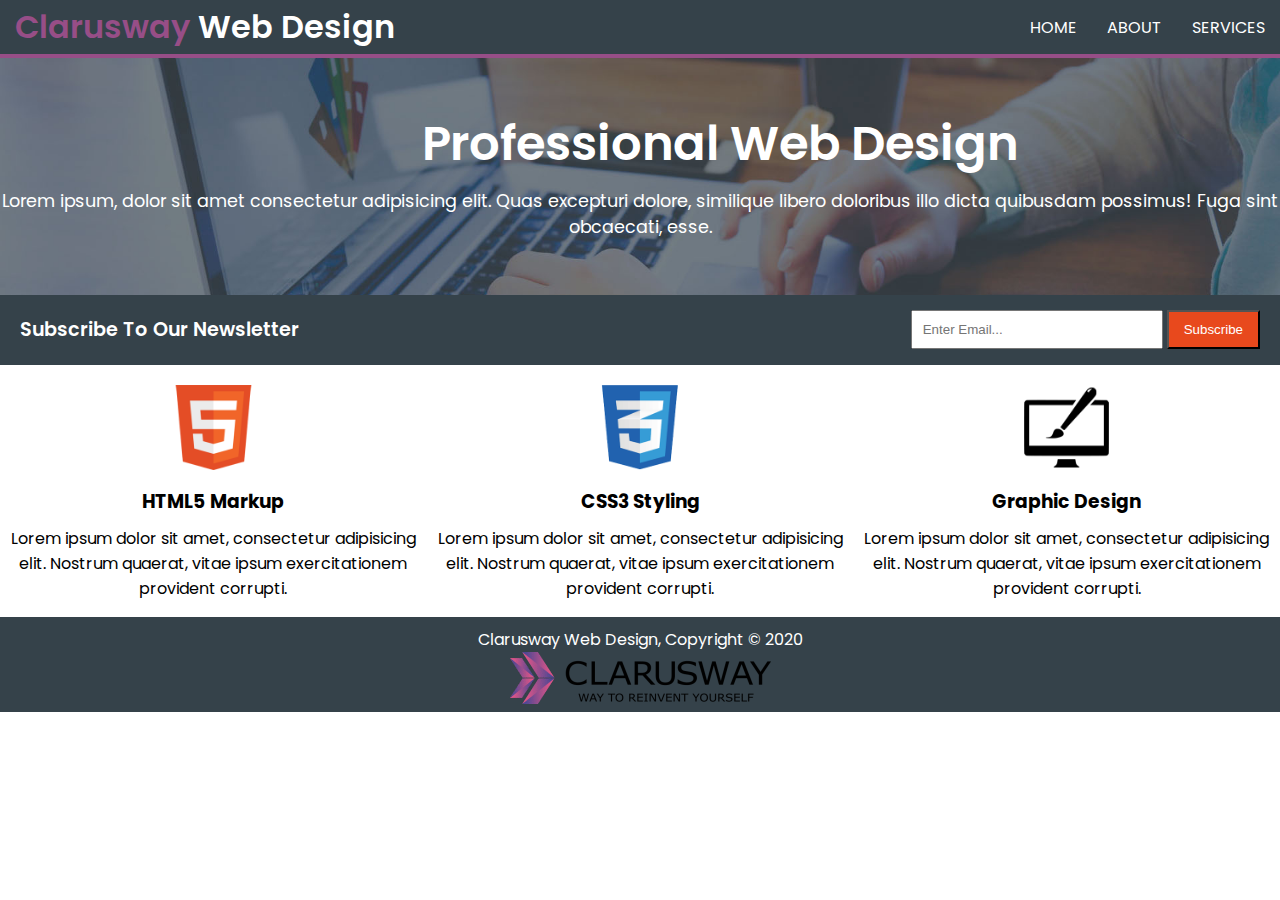
<file: index.html>
<!DOCTYPE html>
<html lang="en">
  <head>
    <meta charset="UTF-8" />
    <meta http-equiv="X-UA-Compatible" content="IE=edge" />
    <meta name="viewport" content="width=device-width, initial-scale=1.0" />
    <title>Document</title>
    <link rel="stylesheet" href="style.css" />
    <link rel="preconnect" href="https://fonts.googleapis.com" />
    <link rel="preconnect" href="https://fonts.gstatic.com" crossorigin />
    <link
      href="https://fonts.googleapis.com/css2?family=Poppins:wght@100;200;300;400;500;600;700;800&display=swap"
      rel="stylesheet"
    />
  </head>
  <body>
    <header>
      <div class="left">
        <span style="color: rgb(151, 78, 135)">Clarusway</span> Web Design
      </div>
      <div class="right">
        <a class="home" href="./index.html">HOME</a>
        <a href="./about.html">ABOUT</a>
        <a href="./services.html">SERVICES</a>
      </div>
    </header>
    <section>
      <figure>
        <div class="mid-ctr mid-ctr1"><span>Professional Web Design</span></div>
        <div class="mid-ctr mid-ctr2">
          <span>
            Lorem ipsum, dolor sit amet consectetur adipisicing elit. Quas
            excepturi dolore, similique libero doloribus illo dicta quibusdam
            possimus! Fuga sint obcaecati, esse.
          </span>
        </div>
      </figure>
      <div class="ctr">
        <p>Subscribe To Our Newsletter</p>
        <div class="ctrR">
          <input
            type="email"
            name="email"
            id="email"
            placeholder="Enter Email..."
          />
          <input id="button" type="button" value="Subscribe" />
        </div>
      </div>
    </section>
    <footer>
      <div class="footer1">
        <div class="foot1">
          <img src="./img/logo_html.png" alt="html" />
          <h3>HTML5 Markup</h3>
          <p>
            Lorem ipsum dolor sit amet, consectetur adipisicing elit. Nostrum
            quaerat, vitae ipsum exercitationem provident corrupti.
          </p>
        </div>
        <div class="foot2">
          <img src="./img/logo_css.png" alt="css" />
          <h3>CSS3 Styling</h3>
          <p>
            Lorem ipsum dolor sit amet, consectetur adipisicing elit. Nostrum
            quaerat, vitae ipsum exercitationem provident corrupti.
          </p>
        </div>
        <div class="foot3">
          <img src="./img/logo_brush.png" alt="pc" />
          <h3>Graphic Design</h3>
          <p>
            Lorem ipsum dolor sit amet, consectetur adipisicing elit. Nostrum
            quaerat, vitae ipsum exercitationem provident corrupti.
          </p>
        </div>
      </div>
      <div class="footer2">
        <p>Clarusway Web Design, Copyright © 2020</p>
        <img src="./img/clarusway_logo.png" alt="clarusway" />
      </div>
    </footer>
  </body>
</html>
</file>
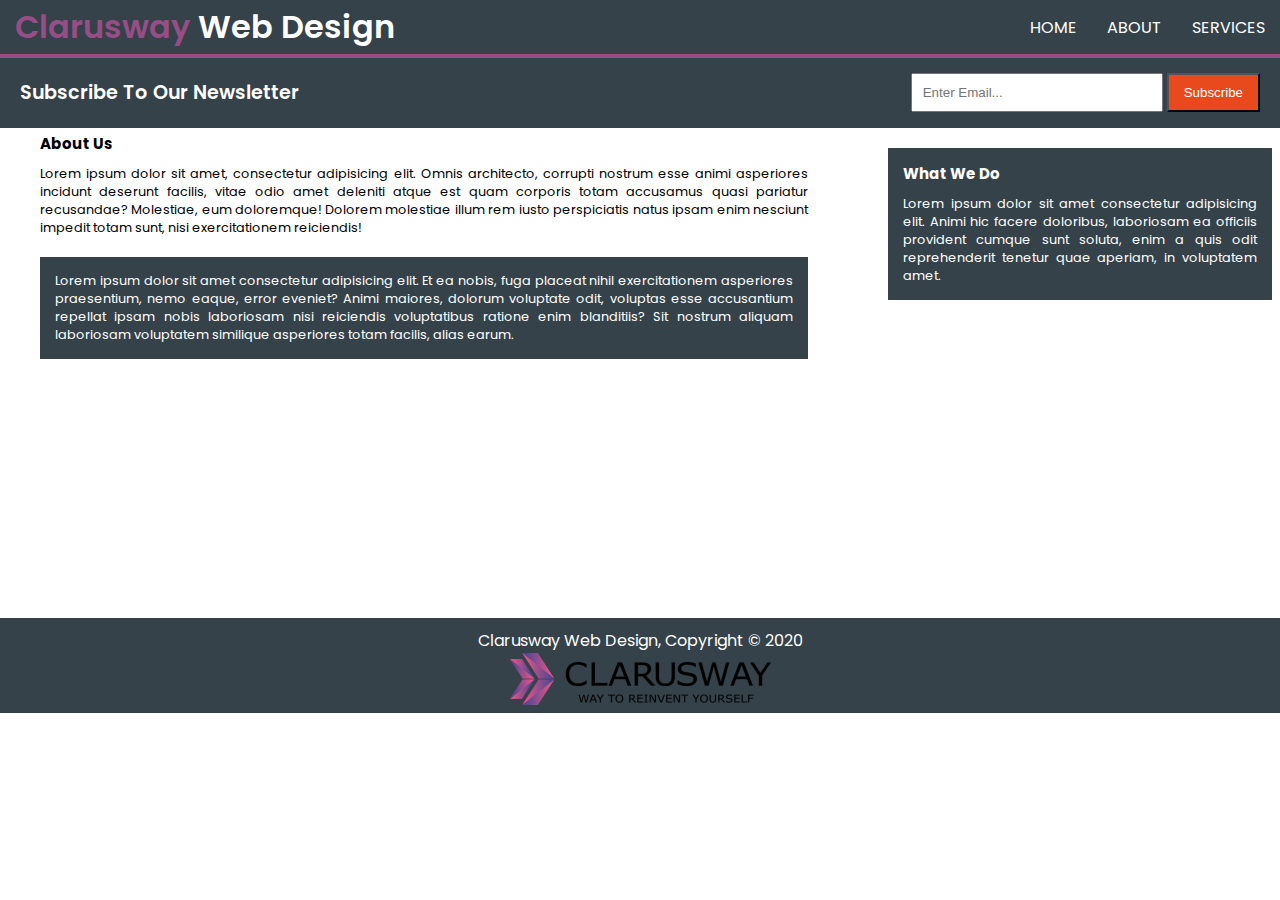
<file: about.html>
<!DOCTYPE html>
<html lang="en">
  <head>
    <meta charset="UTF-8" />
    <meta http-equiv="X-UA-Compatible" content="IE=edge" />
    <meta name="viewport" content="width=device-width, initial-scale=1.0" />
    <title>Document</title>
    <link rel="stylesheet" href="style.css" />
    <link rel="preconnect" href="https://fonts.googleapis.com" />
    <link rel="preconnect" href="https://fonts.gstatic.com" crossorigin />
    <link
      href="https://fonts.googleapis.com/css2?family=Poppins:wght@100;200;300;400;500;600;700;800&display=swap"
      rel="stylesheet"
    />
  </head>
  <body>
    <header>
      <div class="left">
        <span style="color: rgb(151, 78, 135)">Clarusway</span> Web Design
      </div>
      <div class="right">
        <a href="./index.html">HOME</a>
        <a class="home" href="./about.html">ABOUT</a>
        <a href="./services.html">SERVICES</a>
      </div>
    </header>
    <div class="ctr">
      <p>Subscribe To Our Newsletter</p>
      <div class="ctrR">
        <input
          type="email"
          name="email"
          id="email"
          placeholder="Enter Email..."
        />
        <input id="button" type="button" value="Subscribe" />
      </div>
    </div>

    <section class="about">
      <div class="aboutL">
        <h3>About Us</h3>
        <p>
          Lorem ipsum dolor sit amet, consectetur adipisicing elit. Omnis
          architecto, corrupti nostrum esse animi asperiores incidunt deserunt
          facilis, vitae odio amet deleniti atque est quam corporis totam
          accusamus quasi pariatur recusandae? Molestiae, eum doloremque!
          Dolorem molestiae illum rem iusto perspiciatis natus ipsam enim
          nesciunt impedit totam sunt, nisi exercitationem reiciendis!
        </p>
        <p id="p2">
          Lorem ipsum dolor sit amet consectetur adipisicing elit. Et ea nobis,
          fuga placeat nihil exercitationem asperiores praesentium, nemo eaque,
          error eveniet? Animi maiores, dolorum voluptate odit, voluptas esse
          accusantium repellat ipsam nobis laboriosam nisi reiciendis
          voluptatibus ratione enim blanditiis? Sit nostrum aliquam laboriosam
          voluptatem similique asperiores totam facilis, alias earum.
        </p>
      </div>
      <div class="aboutR">
        <h3>What We Do</h3>
        <p>
          Lorem ipsum dolor sit amet consectetur adipisicing elit. Animi hic
          facere doloribus, laboriosam ea officiis provident cumque sunt soluta,
          enim a quis odit reprehenderit tenetur quae aperiam, in voluptatem
          amet.
        </p>
      </div>
    </section>
    <footer>
      <div class="footer2">
        <p>Clarusway Web Design, Copyright © 2020</p>
        <img src="./img/clarusway_logo.png" alt="clarusway" />
      </div>
    </footer>
  </body>
</html>
</file>
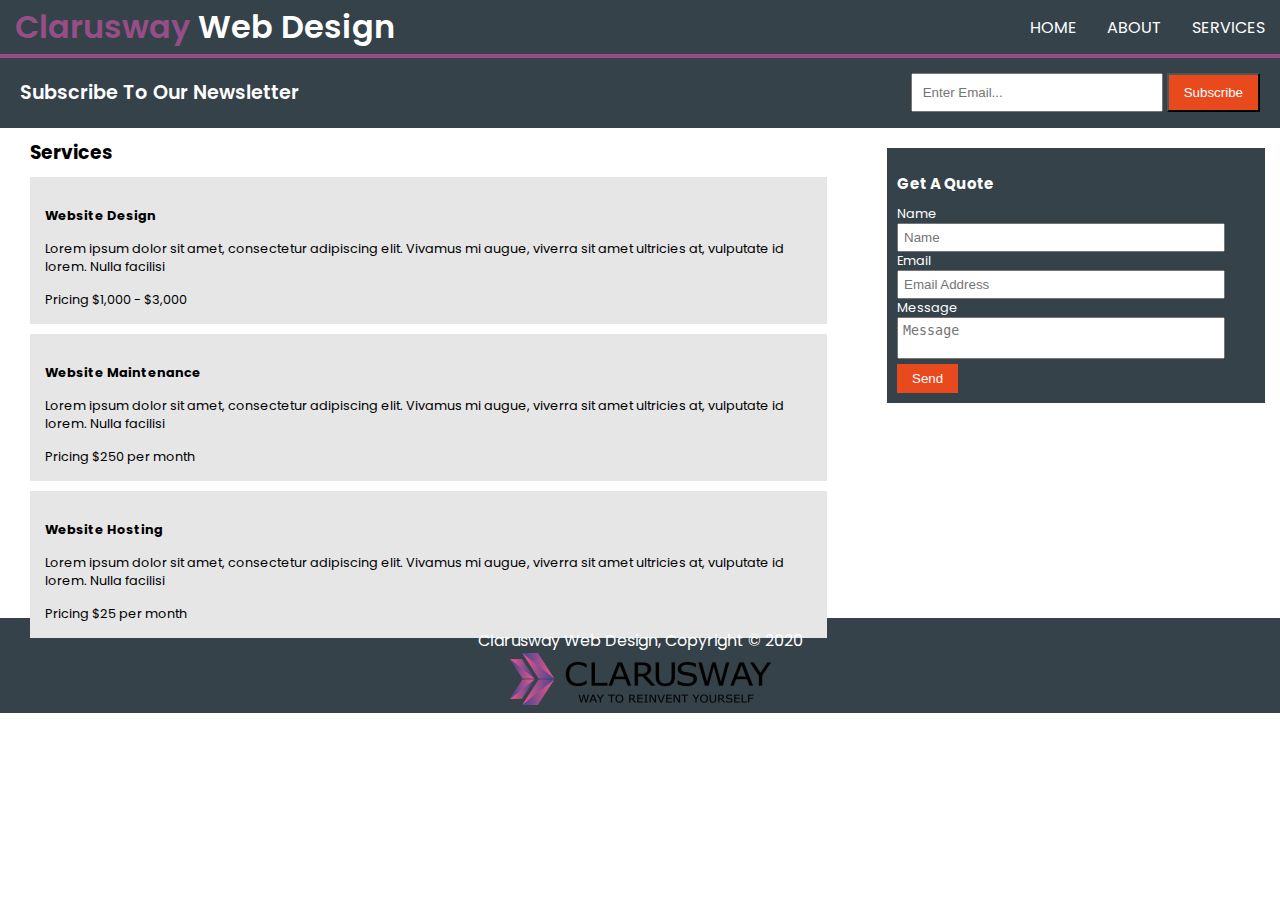
<file: services.html>
<!DOCTYPE html>
<html lang="en">
  <head>
    <meta charset="UTF-8" />
    <meta http-equiv="X-UA-Compatible" content="IE=edge" />
    <meta name="viewport" content="width=device-width, initial-scale=1.0" />
    <title>Document</title>
    <link rel="stylesheet" href="style.css" />
    <link rel="preconnect" href="https://fonts.googleapis.com" />
    <link rel="preconnect" href="https://fonts.gstatic.com" crossorigin />
    <link
      href="https://fonts.googleapis.com/css2?family=Poppins:wght@100;200;300;400;500;600;700;800&display=swap"
      rel="stylesheet"
    />
  </head>
  <body>
    <header>
      <div class="left">
        <span style="color: rgb(151, 78, 135)">Clarusway</span> Web Design
      </div>
      <div class="right">
        <a href="./index.html">HOME</a>
        <a href="./about.html">ABOUT</a>
        <a class="home" href="./services.html">SERVICES</a>
      </div>
    </header>
    <div class="ctr">
      <p>Subscribe To Our Newsletter</p>
      <div class="ctrR">
        <input
          type="email"
          name="email"
          id="email"
          placeholder="Enter Email..."
        />
        <input id="button" type="button" value="Subscribe" />
      </div>
    </div>
    <section class="services">
      <div class="servicesL">
        <h3>Services</h3>
        <div>
          <p class="baslik">Website Design</p>
          <p>
            Lorem ipsum dolor sit amet, consectetur adipiscing elit. Vivamus mi
            augue, viverra sit amet ultricies at, vulputate id lorem. Nulla
            facilisi
          </p>
          <p>Pricing $1,000 - $3,000</p>
        </div>
        <div>
          <p class="baslik">Website Maintenance</p>
          <p>
            Lorem ipsum dolor sit amet, consectetur adipiscing elit. Vivamus mi
            augue, viverra sit amet ultricies at, vulputate id lorem. Nulla
            facilisi
          </p>
          <p>Pricing $250 per month</p>
        </div>
        <div>
          <p class="baslik">Website Hosting</p>
          <p>
            Lorem ipsum dolor sit amet, consectetur adipiscing elit. Vivamus mi
            augue, viverra sit amet ultricies at, vulputate id lorem. Nulla
            facilisi
          </p>
          <p>Pricing $25 per month</p>
        </div>
      </div>
      <div class="servicesR">
        <h3>Get A Quote</h3>
        <label for="name">Name</label><br />
        <input type="text" name="text" id="text" placeholder="Name" /><br />
        <label for="email">Email</label><br />
        <input
          type="email"
          name="email"
          id="email"
          placeholder="Email Address"
        />
        <br />
        <label for="message">Message</label><br />
        <textarea
          name="message"
          id="message"
          cols="30"
          rows="2"
          style="resize: none"
          placeholder="Message"
        ></textarea
        ><br />
        <button>Send</button>
      </div>
    </section>
    <footer>
      <div class="footer2">
        <p>Clarusway Web Design, Copyright © 2020</p>
        <img src="./img/clarusway_logo.png" alt="clarusway" />
      </div>
    </footer>
  </body>
</html>
</file>
<file: style.css>
* {
  margin: 0;
  padding: 0;
  box-sizing: border-box;
}
body {
  font-family: "Poppins", sans-serif;
}

header {
  display: flex;
  border-bottom: 4px solid rgb(151, 78, 135);
  background-color: rgb(53, 66, 74);
}
.left {
  font-size: 2rem;
  font-weight: 600;
  flex-basis: 50%;
  margin: 3px 15px;
  color: white;
}
.right {
  flex-basis: 50%;
  margin: 0px 15px;
  display: flex;
  justify-content: end;
  align-items: center;
}

.right a {
  text-decoration: none;
  margin-left: 30px;
  color: white;
  cursor: pointer;
}
.right a:hover {
  color: rgb(151, 78, 135);
}

figure {
  position: relative;

  background-image: url(./img/showcase.jpg);
  background-position: 50% 50%;
  background-repeat: no-repeat;
  background-size: cover;
  height: 237px;
}

.mid-ctr {
  align-items: center;
  position: absolute;
  top: 50px;
  color: white;
}

.mid-ctr1 {
  font-size: 3rem;
  left: 33%;
  font-weight: 600;
}

.mid-ctr2 {
  top: 130px;
  width: 100%;
  font-size: 1.1rem;
  text-align: center;
}

.ctr {
  height: 70px;
  display: flex;
  background-color: rgb(53, 66, 74);
  width: 100%;
}
.ctr p {
  flex-basis: 50%;
  margin-left: 20px;
  margin-top: 20px;
  color: white;
  font-size: 1.2rem;
  font-weight: 600;
}

.ctrR {
  flex-basis: 50%;
  text-align: end;
}

.ctrR #email {
  width: 40%;
  padding: 10px 10px;
}

.ctrR #button {
  margin: 15px 20px 10px 0px;
  align-items: center;
  background-color: #e8491d;
  color: white;
  padding: 10px 15px;
  cursor: pointer;
}
footer {
  margin-top: 20px;
}

.footer1 {
  display: flex;
  margin-bottom: 20px;
  height: 212px;
}

.foot1 {
  flex-grow: 1;
  flex-basis: 33%;
  text-align: center;
}

.foot1 h3,
.foot2 h3,
.foot3 h3 {
  margin: 10px 0px;
}

.foot1 img,
.foot2 img,
.foot3 img {
  width: 20%;
}
.foot2 {
  flex-grow: 1;
  flex-basis: 33%;
  text-align: center;
}
.foot3 {
  flex-grow: 1;
  flex-basis: 33%;
  text-align: center;
}

.footer2 {
  text-align: center;
  padding: 10px 0px;
  background-color: rgb(53, 66, 74);
  color: white;
  height: 95px;
}

/*! ABOUT*/
.about {
  display: flex;
  text-align: justify;
  height: 470px;
  font-size: 0.8rem;
}

.aboutL {
  flex-basis: 60%;
  margin: 5px 40px;
}
.aboutL h3,
.aboutR h3 {
  margin-bottom: 10px;
}

.aboutL #p2 {
  background-color: rgb(53, 66, 74);
  color: white;
  padding: 15px;
  margin-top: 20px;
}
.aboutR {
  flex-basis: 30%;
  background-color: rgb(53, 66, 74);
  color: white;
  height: fit-content;
  padding: 15px;
  margin-top: 20px;
  margin-left: 40px;
}

/*!SERVICES*/
.services {
  display: flex;
  height: 470px;
}
.servicesL {
  flex-basis: 65%;

  margin: 10px 20px;
}
.servicesL div {
  margin: 10px;
  background-color: rgb(230, 230, 230);
  padding: 15px;
  font-size: 0.8rem;
}
.servicesL h3 {
  margin: 0px 10px 10px 10px;
}
.servicesL div .baslik {
  font-weight: 700;
  /* padding-bottom: 10px; */
}
.servicesL div p {
  padding-top: 15px;
}

.servicesR {
  flex-basis: 30%;
  margin: 20px 15px 0px 30px;
  background-color: rgb(53, 66, 74);
  width: fit-content;
  color: white;
  height: fit-content;
  padding: 25px 40px 10px 10px;
  font-size: 0.8rem;
}

.servicesR input,
.servicesR textarea {
  width: 100%;
  padding: 5px;
}
.servicesR h3 {
  margin-bottom: 10px;
}

button {
  cursor: pointer;
  padding: 7px 15px;
  color: white;
  background-color: #e8491d;
  border: none;
}

.home:visited {
  color: rgb(151, 78, 135);
}
</file>
